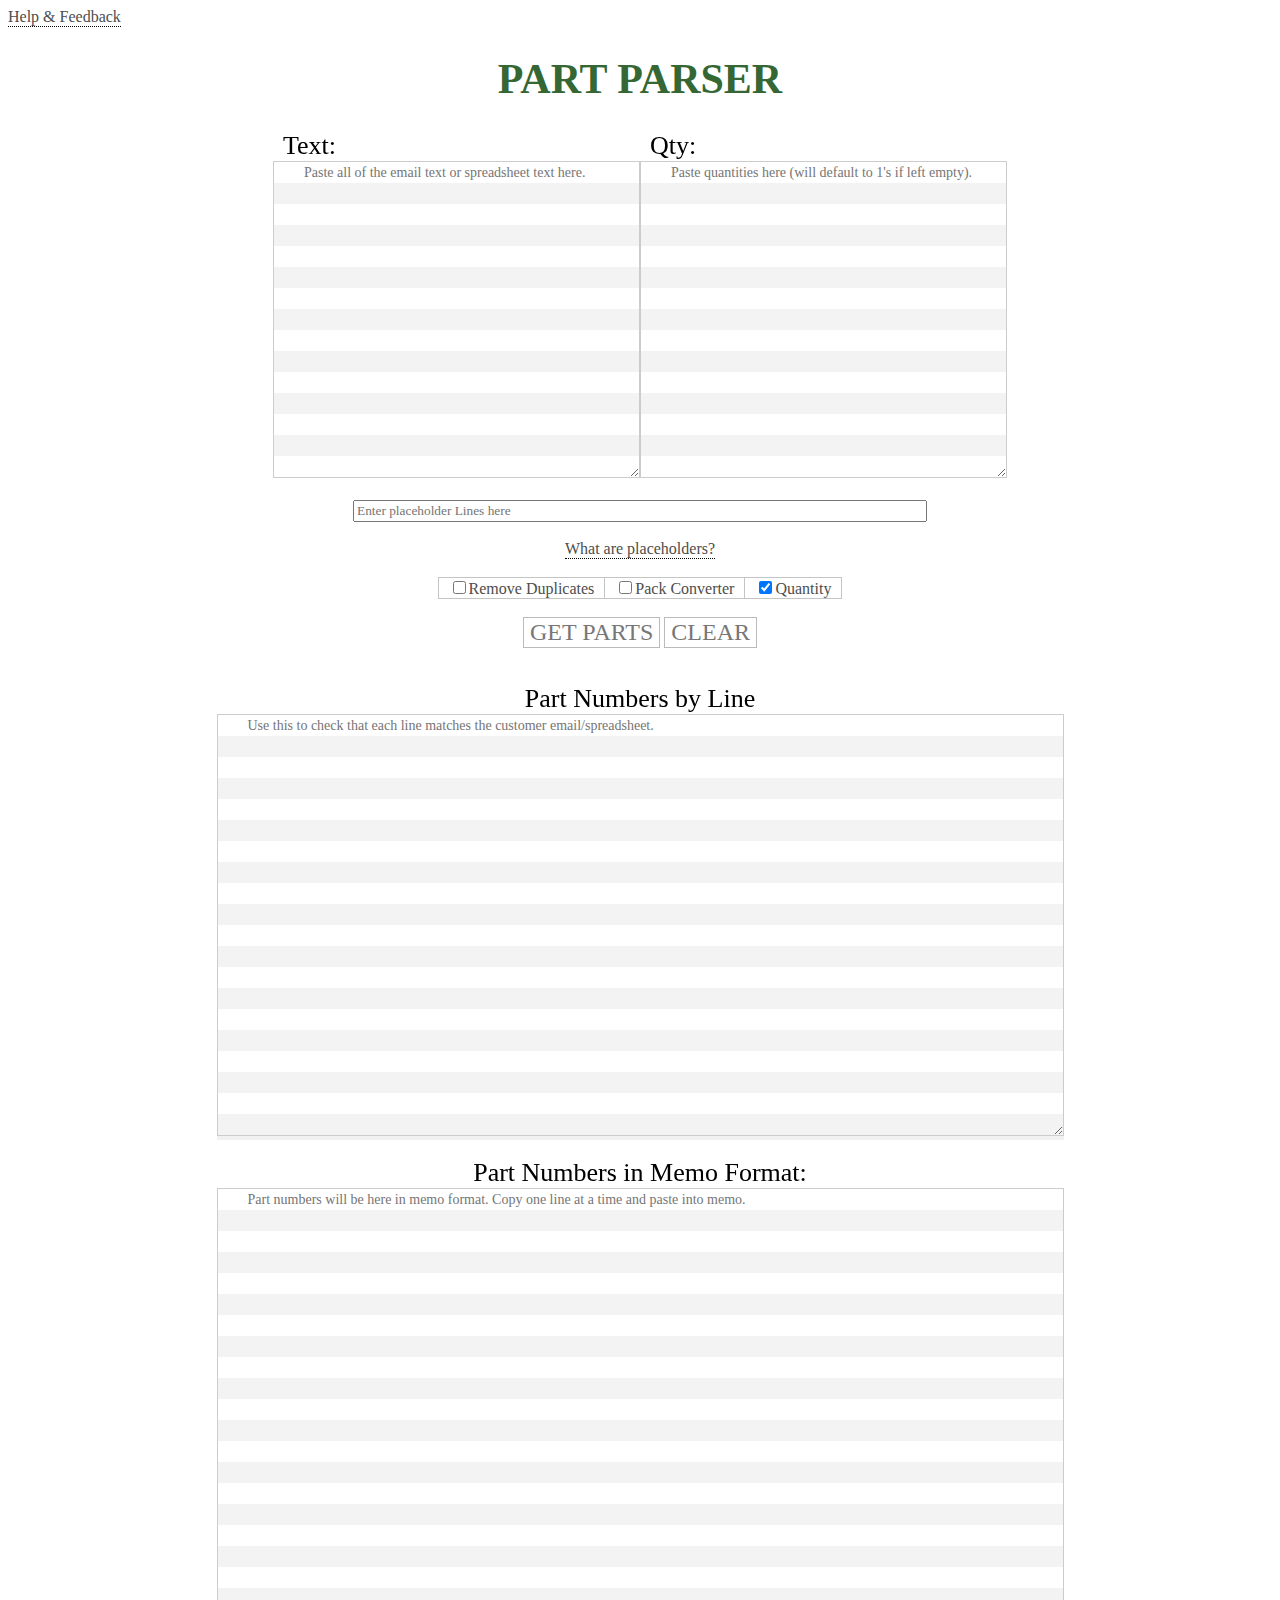
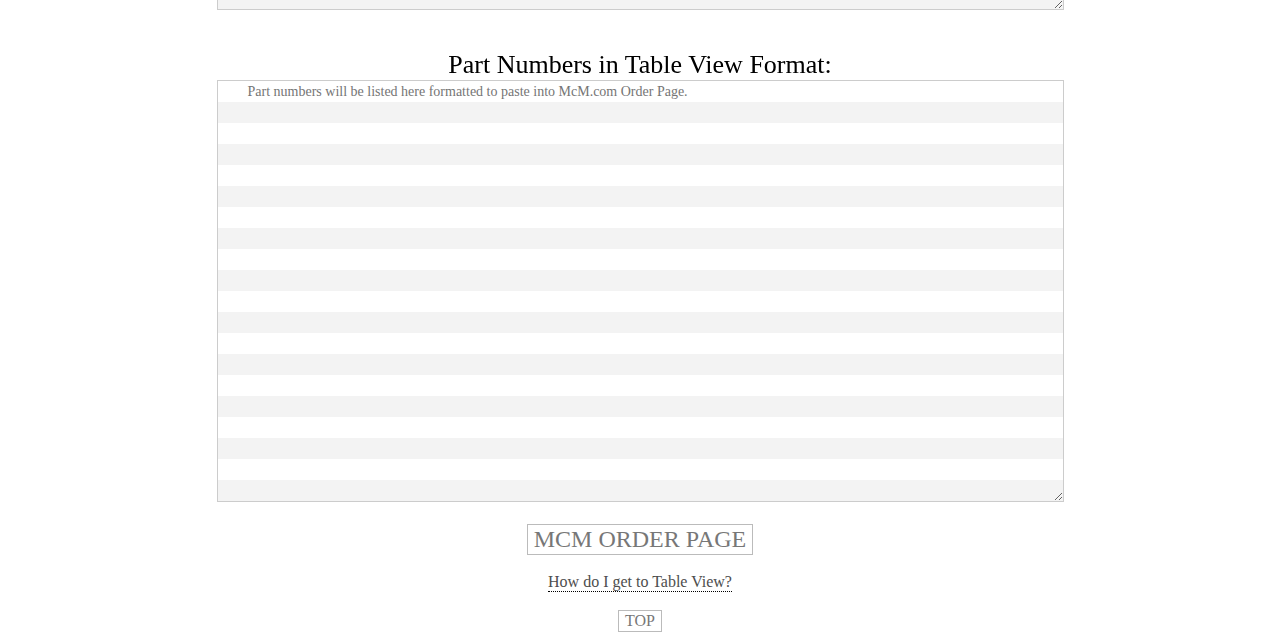
<file: index-old.html>
<!DOCTYPE html>
<html lang="en">

<head>
    <!-- Global site tag (gtag.js) - Google Analytics -->
    <script async src="https://www.googletagmanager.com/gtag/js?id=UA-157949424-1"></script>
    <script>
        window.dataLayer = window.dataLayer || [];

        function gtag() {
            dataLayer.push(arguments);
        }
        gtag('js', new Date());

        gtag('config', 'UA-157949424-1');
    </script>
    <meta charset="UTF-8">
    <meta name="viewport" content="width=device-width, initial-scale=1.0">
    <meta http-equiv="X-UA-Compatible" content="ie=edge">
    <title>Parts Parser</title>
    <link rel="stylesheet" type="text/css" href="style.css" />
    <script src="main.js" defer></script>
</head>

<body>
    <!--<a href="#makeTableLink"><button id="topTableBtn" class="smallbutton" style="float: right;">Make Tables</button></a>
</br>
-->
    <div id="top" class="tooltip2">Help & Feedback
        <span class="tooltiptext2"> Slack @Jon Hand with any feedback or questions.
            </span>
    </div> 
    </br>
    <div class="center-all">
        <h1 id="topHeader" style="color: rgb(52, 103, 52);">Part Parser</h1>
    </div>
    <div class="container">
        <div>
            <form id='inboundForm'>
                <label for="emailField" style="padding-left: 10px;">Text:</label>
                <textarea rows="15" cols="40" placeholder="Paste all of the email text or spreadsheet text here."
                    id="emailField"></textarea>
            </form>
        </div>
        <div id='qtyDiv'>
            <form id='qtyForm'>
                <label for="qtyField" style="padding-left: 10px;">Qty:</label>
                <textarea rows="15" cols="40" placeholder="Paste quantities here (will default to 1's if left empty)."
                    id="qtyField"></textarea>
            </form>
        </div>
    </div>
    <div class="center-all">
        </br>
        <div>
            <input type='text' id='placeField' placeholder='Enter placeholder Lines here'
                size="75"></input>
        </br>
    </br>
                <div class="tooltip">What are placeholders?
                    <span class="tooltiptext">
                        This will add in 99999A999 placeholders on the lines entered above.</br>
                        Enter the line numbers you need placeholders on, separated by spaces</br>
                       </span>
                </div> 
            </br>
            </br>
            <input type='checkbox' id='tableCheck' value='tableCheck' style="display:none;"></input>
            <input type='checkbox' id='ipixCheck' value='Duplicate' style='display:none'></input>
            <div class="container" >
                <div class="checkboxes">
                    <input type='checkbox' id='dupCheck' value='Duplicate'>Remove Duplicates</input>
                </div>
                <div class="checkboxes" >
                    <input  type='checkbox' id='uomCheck' value='uom'>Pack Converter</input>

                </div>
                <div class="checkboxes" style="border-right: 1px solid #c4c4c4;">
                <input type='checkbox' id='qtyCheck' value='Qty' checked>Quantity</input>
                </div>
            </div>
            <input type='checkbox' id='custCheck' style="display:none;" value='Custom'></input>
            <input type='text' id='custField' placeholder='Custom Output' style='display:none'></input>
            
            <input type='checkbox' id='placeCheck' value='place' style='display:none'></input>

            </br>
            <button type='button' class="buttons" id='getPartsBtn' value='Get Parts'>Get Parts</Button>
            <button onclick=clearAll()>Clear</button>

        </div>
        </br>
<div class="container">
        <div id='uomDiv' style='display:none'>
            <form id='uomForm'>
                <label for="uomField">UOM:</label>
                <textarea rows="10" cols="20" placeholder="Paste Unit of Measure Column from McM Table View."
                    id="uomField"></textarea>
                </br>
            </form>
            <br>
        </div>
        <div id='uomConDiv' style='display:none'>
            <form id='uomConForm'>
                <label for="uomConField">Converted Qty:</label>
                <textarea rows="10" cols="20" placeholder="Converted quantities will be here."
                    id="uomConField"></textarea>
            </form>
        </br>

        </div>
    </div>
    <div style="display:none" id="UOMToolTip" class="tooltip">How do I use the Pack Converter?
        <span class="tooltiptext">
            1. Copy the part numbers from the "Table View Format" box below.</br>
            2. Follow the "How do I get to Table View" instructions at the bottome of the page.</br>
            3. Open Table View and copy the entire Unit of Measure Column.</br>
            4. Paste the column into the "UOM" box above and click "Get Parts". </br>
            The quantities in the "Memo Format" output will be updated to the converted quantities.
           </span>
    </div> 
        <div>
            <p1 id="alert-text" class="alert-text">Check customer lines with the lines below to ensure line integrity!
            </p1>
            </br>
            <form id="lineListForm">
                <label for="lineListField">Part Numbers by Line</label>
                <div class="textarea-wrapper">
                <textarea rows="20" cols="100"
                    placeholder="Use this to check that each line matches the customer email/spreadsheet."
                    id="lineListField"></textarea>
                </div>
            </form>
        </div>
        </br>
        <div>
            <form id="outboundForm">
                <label for="partCSVField">Part Numbers in Memo Format:</label>
                <textarea rows="20" cols="100"
                    placeholder="Part numbers will be here in memo format. Copy one line at a time and paste into memo."
                    id="partCSVField"></textarea>
            </form>
            </br>
            </br>
        </div>
        <div>
            <form id="tableCSVForm">
                <label for="tableCSVField">Part Numbers in Table View Format:</label>
                <textarea rows="20" cols="100"
                    placeholder="Part numbers will be listed here formatted to paste into McM.com Order Page."
                    id="tableCSVField" 

                    onclick="this.focus();this.select()" readonly="readonly"
                    
                    ></textarea>
            </form>
        </div>
        </br>
        <a name="makeTableLink" href="https://www.mcmaster.com/orders" target="_blank"><button>McM Order
                Page</button></a>
        </br>
    </br>
        <div class="tooltip">How do I get to Table View?
            <span class="tooltiptext">
                1. Click the button above to reach the McMaster Order page.</br>
                2. Click "Paste products and quantities".</br>
                3. Paste the part numbers from the box above and click "ADD".</br>
                4. Click "Table View" towards the top of the Order page.</br>
                5. Copy all cells from Table View and paste below. </span>
        </div> 
        </br>
    </br>
<!--
        </br>
        <div>
            <form id='revForm'>
                <label for="revField">Make Tables:</label>
                <textarea rows="20" cols="100" placeholder="Paste all from McMaster Table View"
                    id="revField"></textarea>
                </br>

                
         <input type='checkbox' id='lineCheck' value='lineCheck'>Line Number
         <input type='checkbox' id='descriptionCheck' value='descriptionCheck' checked>Description
         <input type='checkbox' id='qtyCheck' value='qtyCheck'>Quantity
        
                <input type='checkbox' id='availCheck' value='availCheck' style="display:none;">

                </br>
                </br>
                <button type='button' class="buttons" id='makeTableBtn' value='Create Table'>Create Table</button>
                <button type='button' onclick=clearTable()>Clear</button>

            </form>
        </div>
        </br>
        </br>

        <label for="wholeTable">Table Output:</label>
    </div>
    <br>
    <br>
    <table id='wholeTable' > 
        <thead>
            <tr>
                <th id='lineHeader'>Line</th>
                <th>Part Number</th>
                <th>Description</th>
                <th>Price</th>
                <th>Unit of Measure</th>
                <th id="availCheck">Availability</th>
            </tr>
        </thead>
        <tbody id='tableOutput'>
        </tbody>
    </table>
    <br>
    <br>
    -->
    <div class="container">
    <a href="#top"><button class="smallbutton" style="font-size:16px" >Top</button></a>

</div>
</body>

</html>
</file>
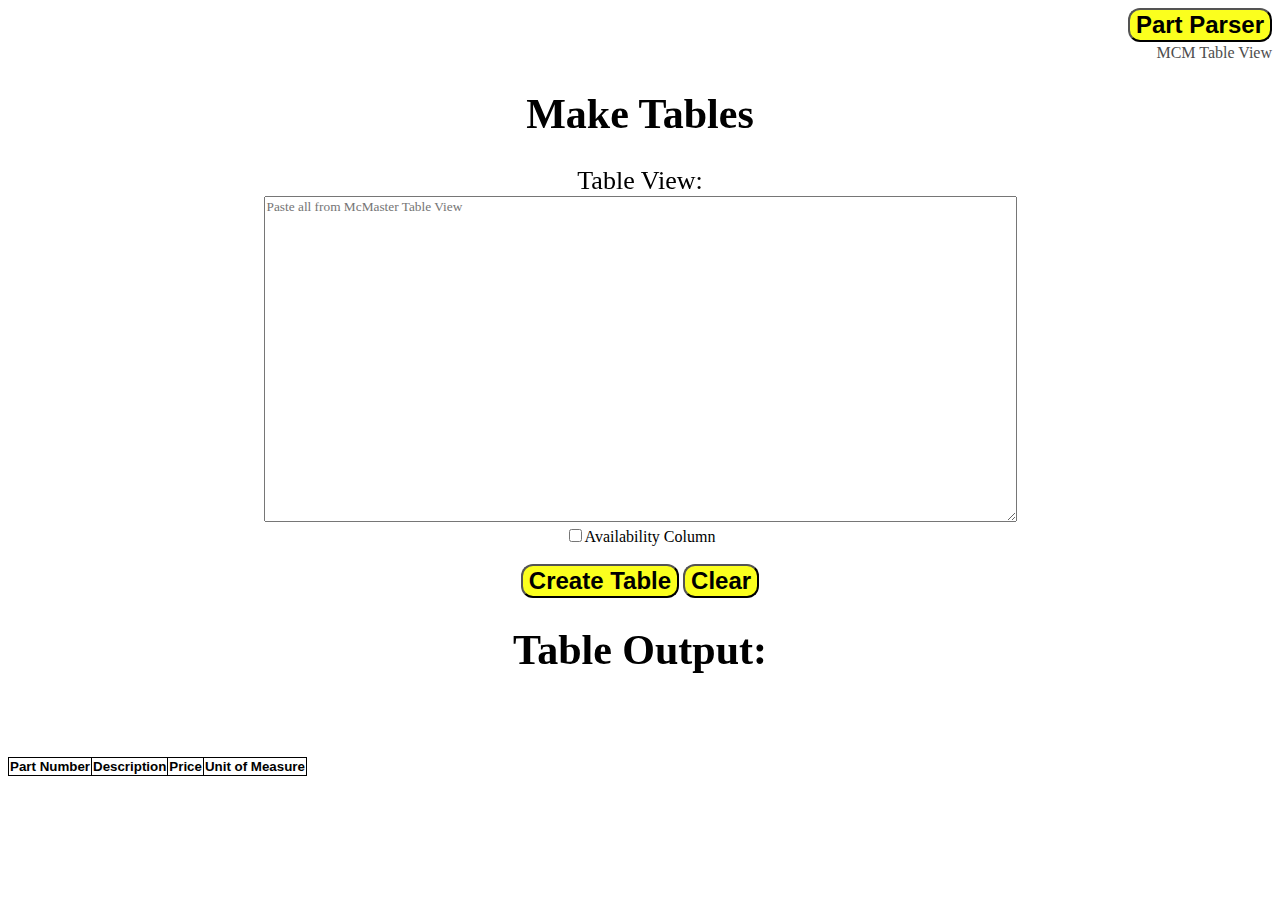
<file: tables.html>
<!DOCTYPE html>
<html lang="en">
<head>
    <meta charset="UTF-8">
    <meta name="viewport" content="width=device-width, initial-scale=1.0">
    <meta http-equiv="X-UA-Compatible" content="ie=edge">
    <title>Table View</title>
    <script src="tables.js" defer></script>
<link rel="stylesheet" type="text/css" href="tables.css">
</head>
<body><div>
    <a href="index.html"><button style="float: right;">Part Parser</button></a>
  </br>
</br>
<a href="https://www.mcmaster.com/orders" target="_blank" class="textS" style="float: right;">MCM Table View</a>

  </br>

   <h1 >Make Tables</h1>
  </div>
   <div>
        <form id='revForm'>
            <label for="revField">Table View:</label>

            <textarea rows="20" cols="100" placeholder="Paste all from McMaster Table View" id="revField"></textarea>
        </br>

          <!--
            <input type='checkbox' id='lineCheck' value='lineCheck'>Line Number
            <input type='checkbox' id='descriptionCheck' value='descriptionCheck' checked>Description
            <input type='checkbox' id='qtyCheck' value='qtyCheck'>Quantity
            -->
            <input type='checkbox' id='availCheck' value='availCheck'>Availability Column
          
          </br>
        </br>
                      <input type="button" class="buttons" id='makeTableBtn' value='Create Table'>
                      <button onclick="document.getElementById('revField').value = ''">Clear</button>

        </form>
    </div>
    <h1>Table Output:</h1>
        <br>
        <br>
<br>
  <table id='wholeTable'>
    <thead>
    <tr>
    <th id='lineHeader'>Line</th>
     <th>Part Number</th>
      <th>Description</th>
      <th>Price</th>
      <th>Unit of Measure</th>
    <th id="availID">Availability</th>
  </tr>
      </thead>
    <tbody id='tableOutput'>
    </tbody>
  </table>
    <br>
    <br>
  <!-- <button onclick="copyTable()">Copy table</button> -->
<!--   <div>
    <h2>Json Output</h2>
      
    <textarea rows="20" cols="100" placeholder="table will output here" id="tableField">
    </textarea>

</div> -->
</body>
</html>
</file>
<file: style.css>
* {
    font-family:"FuturaStd-Book","Segoe UI","Segoe","Tahoma,Helvetica,Arial,sans-serif";
    color: #4d4d4d;
}
h1 {
    font-size:42px;
    display:block; 
    color: rgb(52, 103, 52);
    text-transform: uppercase;

}
button {
    cursor: pointer;
    color:  #777777;
    background-color:white;
    font-size:24px;
    text-transform: uppercase;
    border: 1px #bbbbbb solid
}
label {
    font-size:26px;
    display:block; 
    color: #4d4d4d;
    filter:contrast(8.45);
}
a {
   text-decoration: none; 
}

.alert-text {
    display: none;
    color:Red;
}
.center-all {
    text-align: center;
}

.container {
    display:flex;
    justify-content: center;

}

table, th, td {
    border: 1px solid black;
     border-collapse: collapse;
     font-family: "arial";
     color:black;
     text-align:center;
  }
  table {
    padding:10px;
  }
th {
  font-size: 10pt;
  color: black;
  font-weight:bold;
}
td:nth-child(8),td:nth-child(1),th:nth-child(1),td:nth-child(9),th:nth-child(8), td:nth-child(7),th:nth-child(7) {
  display: none;
} 
.checkboxes {
    padding-inline-end: 10px;
    padding-inline-start: 10px;
    border: 1px solid #c4c4c4;
    border-right: none;
}

.smallbutton {
    cursor: pointer;
    color:  #777777;
    background-color:white;
    font-size:16px;
    text-transform: uppercase;
    border: 1px #bbbbbb solid
}
/*
.tooltip {
    position: relative;
    display: inline-block;
    border-bottom: 1px dotted black;
  }
  .tooltip .tooltiptext {
    visibility: hidden;
    width: 500px;
    background-color: #555;
    color: #fff;
    text-align: center;
    border-radius: 6px;
    padding: 5px 0;
    position: absolute;
    z-index: 1;
    bottom: 125%;
    left: 0%;
    margin-left: -60px;
    opacity: 0;
    transition: opacity 0.3s;
  }
  
  .tooltip .tooltiptext::after {
    content: "";
    position: absolute;
    top: 100%;
    left: 50%;
    margin-left: -5px;
    border-width: 5px;
    border-style: solid;
    border-color: #555 transparent transparent transparent;
  }
  
  .tooltip:hover .tooltiptext {
    visibility: visible;
    opacity: 1;
  }
*/
.tooltip {
  position: relative;
  display: inline-block;
  border-bottom: 1px dotted black; /* If you want dots under the hoverable text */
}
.tooltip2 {
  position: relative;
  display: inline-block;
  border-bottom: 1px dotted black; /* If you want dots under the hoverable text */
}
.tooltip2 .tooltiptext2 {
  visibility: hidden;
  background-color: gray;
  color: #fff;
  text-align: center;
  padding: 5px 0;
  width: 500px;
  top: 100%;
  left: 50%;
  margin-left: 0px; /* Use half of the width (120/2 = 60), to center the tooltip */
  border-radius: 6px;
 
  /* Position the tooltip text - see examples below! */
  position: absolute;
  z-index: 1;
}


/* Tooltip text */
.tooltip .tooltiptext {
  visibility: hidden;
  background-color: gray;
  color: #fff;
  text-align: center;
  padding: 5px 0;
  width: 500px;
  bottom: 100%;
  left: 50%;
  margin-left: -250px; /* Use half of the width (120/2 = 60), to center the tooltip */
  border-radius: 6px;
 
  /* Position the tooltip text - see examples below! */
  position: absolute;
  z-index: 1;
}

/* Show the tooltip text when you mouse over the tooltip container */
.tooltip:hover .tooltiptext {
  visibility: visible;
}
.tooltip2:hover .tooltiptext2 {
  visibility: visible;
}
  textarea {

    background: linear-gradient(rgb(255, 255, 255) 50%, rgb(243, 243, 243) 50%) top left / 100% 42px;
    background-repeat: repeat-y;

    background-attachment: local;
                border: 1px solid #CCC;
    box-sizing: border-box;
    padding: 0 0 0 30px;
    resize: vertical;
    line-height: 21px;
    font-size: 14px;
  }
  
  .textarea-wrapper {
    display: inline-block;
    background-image: linear-gradient(#F1F1F1 50%, #F9F9F9 50%);
    background-size: 125% 80px;
    background-position: left 10px;
  }
</file>
<file: tables.css>
table, th, td {
  border: 1px solid black;
   border-collapse: collapse;
   font-family: "arial";
}
body {
  text-align:center;
}
table {
    padding:10px;
  }
th {
  font-size: 10pt;
}
td:nth-child(8),td:nth-child(1),th:nth-child(1),td:nth-child(9),th:nth-child(8), td:nth-child(7),th:nth-child(7) {
  display: none;
} 

td:nth-child(6),th:nth-child(6) {
  display:none;
}
button {
  color:black;
  background-color:rgb(251, 255, 30);
  font-size:24px;
  font-weight:bold;
  border-radius:12px;
}



.buttons {
  color:black;
  background-color:rgb(251, 255, 30);
  font-size:24px;
  font-weight:bold;
  border-radius:12px;
}
.labels {
  font-family:"FuturaStd-Book","Segoe UI","Segoe","Tahoma,Helvetica,Arial,sans-serif";
  font-size:26px;
  display:block; 
  color: #4d4d4d;
  filter:contrast(8.45);
}
h1 {
  font-size:42px;
  font-family:"FuturaStd-Book","Segoe UI","Segoe","Tahoma,Helvetica,Arial,sans-serif";
  display:block; 
  color: #4d4d4d;
  filter:contrast(8.45);
}
a {
  text-decoration: none; 
}
label {
  font-size:26px;
  display:block; 
  color: #4d4d4d;
  filter:contrast(8.45);
}
textarea {
  font-family: "FuturaStd-Book","Segoe UI","Segoe","Tahoma,Helvetica,Arial,sans-serif";
color: #4d4d4d;

}
.textS {
  font-family: "FuturaStd-Book","Segoe UI","Segoe","Tahoma,Helvetica,Arial,sans-serif";
  color: #4d4d4d;
}
</file>
